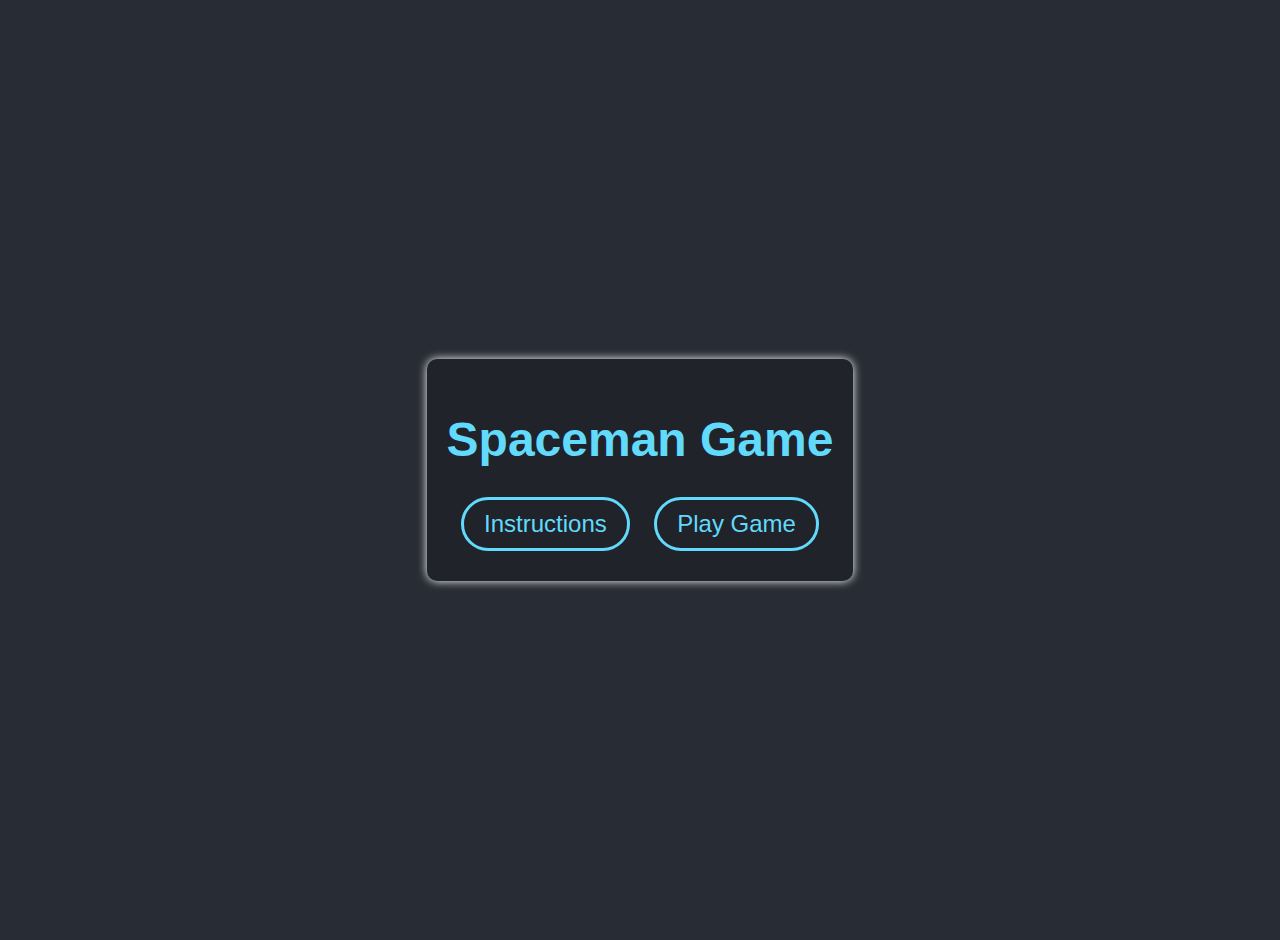
<file: index.html>
<!DOCTYPE html>
<html lang="en">

<head>
    <meta charset="UTF-8">
    <meta name="viewport" content="width=device-width, initial-scale=1.0">
    <link rel="stylesheet" href="css/style1.css">
    <script src="js/instructions.js" defer></script>
    <title>Spaceman Game</title>

</head>

<body>
    <div class="container">
        <h1>Spaceman Game</h1>
        <button class="button" id="instructions-button">Instructions</button>
        <button class="button" id="play-btn">Play Game</button>

        <div id="instructions">
            <h2>Instructions:</h2>
            <ol>
                <li>Guess the word by selecting letters.</li>
                <li>You have a limited number of attempts.</li>
                <li>Each incorrect guess will bring the spaceman closer to being lost in space.</li>
                <li>Win by guessing the word before running out of attempts.</li>
                <li>Good luck!</li>
            </ol>
        </div>
    </div>


</body>

</html>
</file>
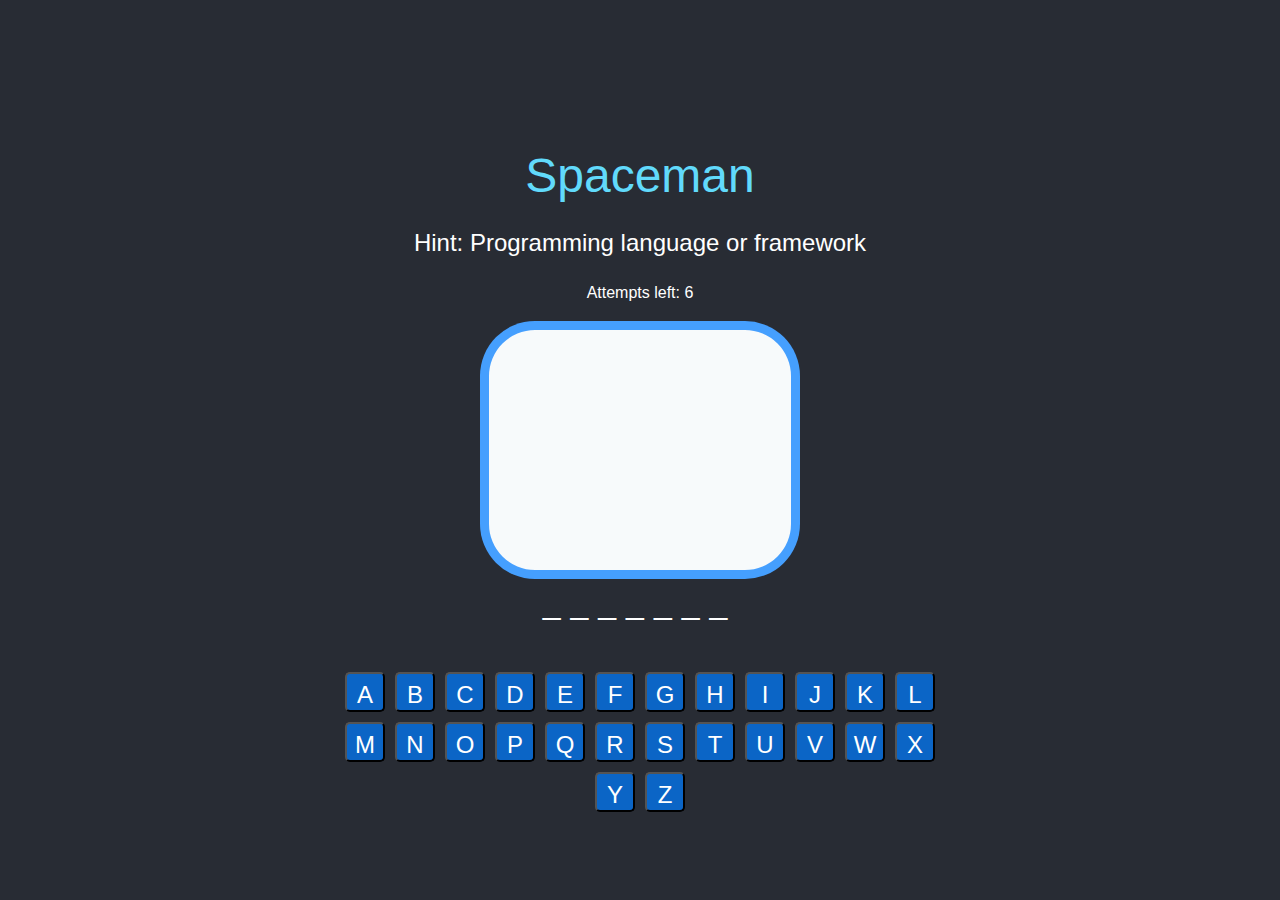
<file: index1.html>
<!DOCTYPE html>
<html lang="en">

<head>
    <meta charset="UTF-8">
    <meta name="viewport" content="width=device-width, initial-scale=1.0">
    <link href="https://cdn.jsdelivr.net/npm/bootstrap@5.3.3/dist/css/bootstrap.min.css" rel="stylesheet"
        integrity="sha384-QWTKZyjpPEjISv5WaRU9OFeRpok6YctnYmDr5pNlyT2bRjXh0JMhjY6hW+ALEwIH" crossorigin="anonymous">
    <link rel="stylesheet" href="css/style.css">
    <script src="js/app.js" defer></script>
    <title>Document</title>

</head>

<body>
    <h1 class="game">Spaceman</h1>
    <p id="message">Message</p>
    <p id="attempts">Attempts left: 0</p>
    <div class="image">
        <img src="" alt="hangman">
    </div>
    <p id="word-board"></p>



    <div class="letters">
        <button class="letter" id="A">A</button>
        <button class="letter" id="B">B</button>
        <button class="letter" id="C">C</button>
        <button class="letter" id="D">D</button>
        <button class="letter" id="E">E</button>
        <button class="letter" id="F">F</button>
        <button class="letter" id="G">G</button>
        <button class="letter" id="H">H</button>
        <button class="letter" id="I">I</button>
        <button class="letter" id="J">J</button>
        <button class="letter" id="K">K</button>
        <button class="letter" id="L">L</button>
        <button class="letter" id="M">M</button>
        <button class="letter" id="N">N</button>
        <button class="letter" id="O">O</button>
        <button class="letter" id="P">P</button>
        <button class="letter" id="Q">Q</button>
        <button class="letter" id="R">R</button>
        <button class="letter" id="S">S</button>
        <button class="letter" id="T">T</button>
        <button class="letter" id="U">U</button>
        <button class="letter" id="V">V</button>
        <button class="letter" id="W">W</button>
        <button class="letter" id="X">X</button>
        <button class="letter" id="Y">Y</button>
        <button class="letter" id="Z">Z</button>
    </div>
    <button class="btn btn-danger" id="play-again">Play again?</button>

</body>

</html>
</file>
<file: css/style1.css>
body {
    font-family: 'Arial', sans-serif;
    text-align: center;
    background-color: #282c34;
    color: #ffffff;
    padding: 20px;
    display: flex;
    flex-direction: column;
    align-items: center;
    justify-content: center;
    height: 100vh;
    margin: 0;
}
.container {
    text-align: center;
    max-width: 800px;
    margin: 0 auto;
    padding: 20px;
    background-color: #20232a;
    border-radius: 10px;
    box-shadow: 0 0 10px rgb(255, 255, 255)
}
h1 {
    font-size: 3em;
    margin-bottom: 20px;
    color: #61dafb;
}
.button {
    font-size: 1.5em;
    padding: 10px 20px;
    margin: 10px;
    cursor: pointer;
    border: 3px solid #61dafb;
    background-color: #20232a;
    color: #61dafb;
    border-radius: 50px;
}
.button:hover {
    background-color: #61dafb;
    color: #20232a;
}
#instructions {
    display: none;
    text-align: left;
    margin: 20px auto;
    max-width: 600px;
    background-color: #20232a;
    padding: 20px;
    border-radius: 5px;
    border: 2px solid #61dafb;
}
#instructions h2 {
    color: #61dafb;
}
#instructions ul {
    list-style-type: none;
    padding: 0;
}
#instructions li {
    margin: 10px 0;
}
</file>
<file: css/style.css>
body {
    font-family: 'Arial', sans-serif;
    text-align: center;
    background-color: #282c34;
    color: white;
    padding: 20px;
    display: flex;
    flex-direction: column;
    align-items: center;
    justify-content: center;
    height: 100vh;
    margin: 0;
}

.container {
    text-align: center;
    max-width: 800px;
    margin: 0 auto;
    padding: 20px;
    background-color: #20232a;
    border-radius: 10px;
    box-shadow: 0 0 10px rgba(0, 0, 0, 0.5);
}

h1 {
    font-size: 3em;
    margin-bottom: 20px;
    color: #61dafb;
    margin: 84px;
}

.button {
    font-size: 1.5em;
    padding: 10px 20px;
    margin: 10px;
    cursor: pointer;
    border: 3px solid #61dafb;
    background-color: #20232a;
    color: #61dafb;
    border-radius: 5px;
    transition: background-color 0.3s, color 0.3s;
}

.button:hover {
    background-color: #61dafb;
    color: #20232a;
}

.game {
    font-size: 3em;
    margin-bottom: 20px;
}

#message {
    font-size: 1.5em;
    margin-bottom: 20px;
}

#word-board {
    font-size: 2em;
    margin-bottom: 20px;
    letter-spacing: 10px;
}

.letters {
    display: flex;
    flex-wrap: wrap;
    justify-content: center;
    max-width: 600px;
    margin: 20px auto;
}

.letter {
    background-color: #007cffb8;
    color: white;
    font-size: 1.5em;
    width: 40px;
    height: 40px;
    line-height: 40px;
    margin: 5px;
    border-radius: 5px;
    cursor: pointer;
    transition: background-color 0.1s;
}

.letter:hover {
    background-color: rgb(135, 217, 227);
}

img {
    width: 220px;
    height: 240px;
    object-fit: contain;
    display: flex;
    justify-content: center;
    align-self: center;

}

.btn {
    margin: 30px;
    font-size: 30px;
    background-color: red;
}

.image {
    border: 2px solid black;
    width: 320px;
    display: flex;
    justify-content: center;
    align-items: center;
    margin: 0 auto;
    background-color: #f7fafb;
    border: 9px solid #007cffb8;
    border-radius: 55px;

}

#play-again {
    background-color: #007cffb8;


}
</file>
